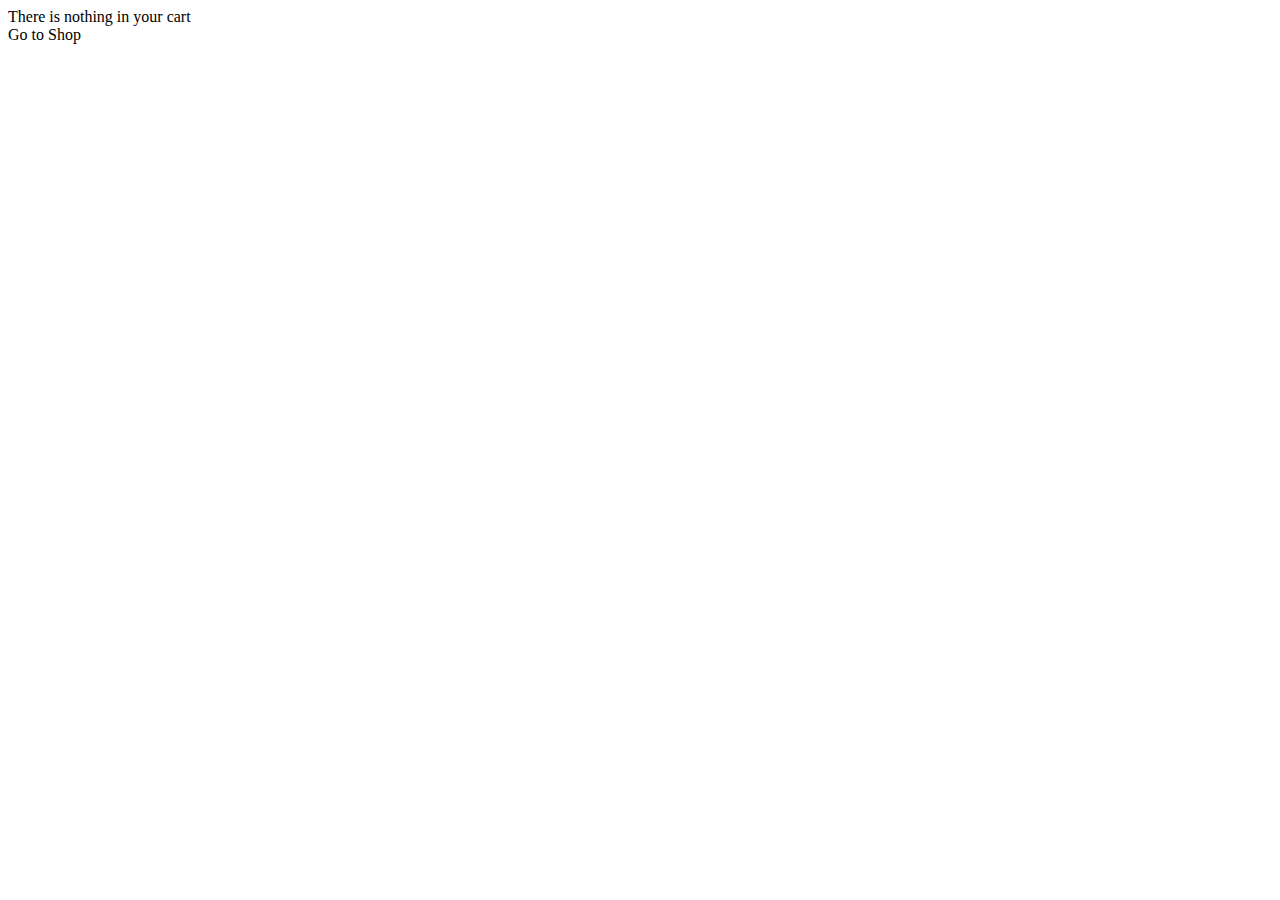
<file: src/main/resources/templates/cart.html>
<!DOCTYPE html>
<html lang="en" xmlns:th="http://www.thymeleaf.org">
<head>
    <meta charset="UTF-8">
    <title>Your cart</title>
</head>
<body>
<div th:if="${cart.getProductsInCart().size() == 0}">
    There is nothing in your cart
    <br>
    <a th:href="@{/}">Go to Shop</a>
</div>
<div th:unless="${cart.getProductsInCart().size() == 0}" th:each="item : ${cart.getProductsInCart()}">
    <span th:text="${item.getId()}"></span>
    <span th:text="${item.getTitle()}"></span>
    <span th:text="${item.getCost()}"></span>
</div>

</body>
</html>
</file>
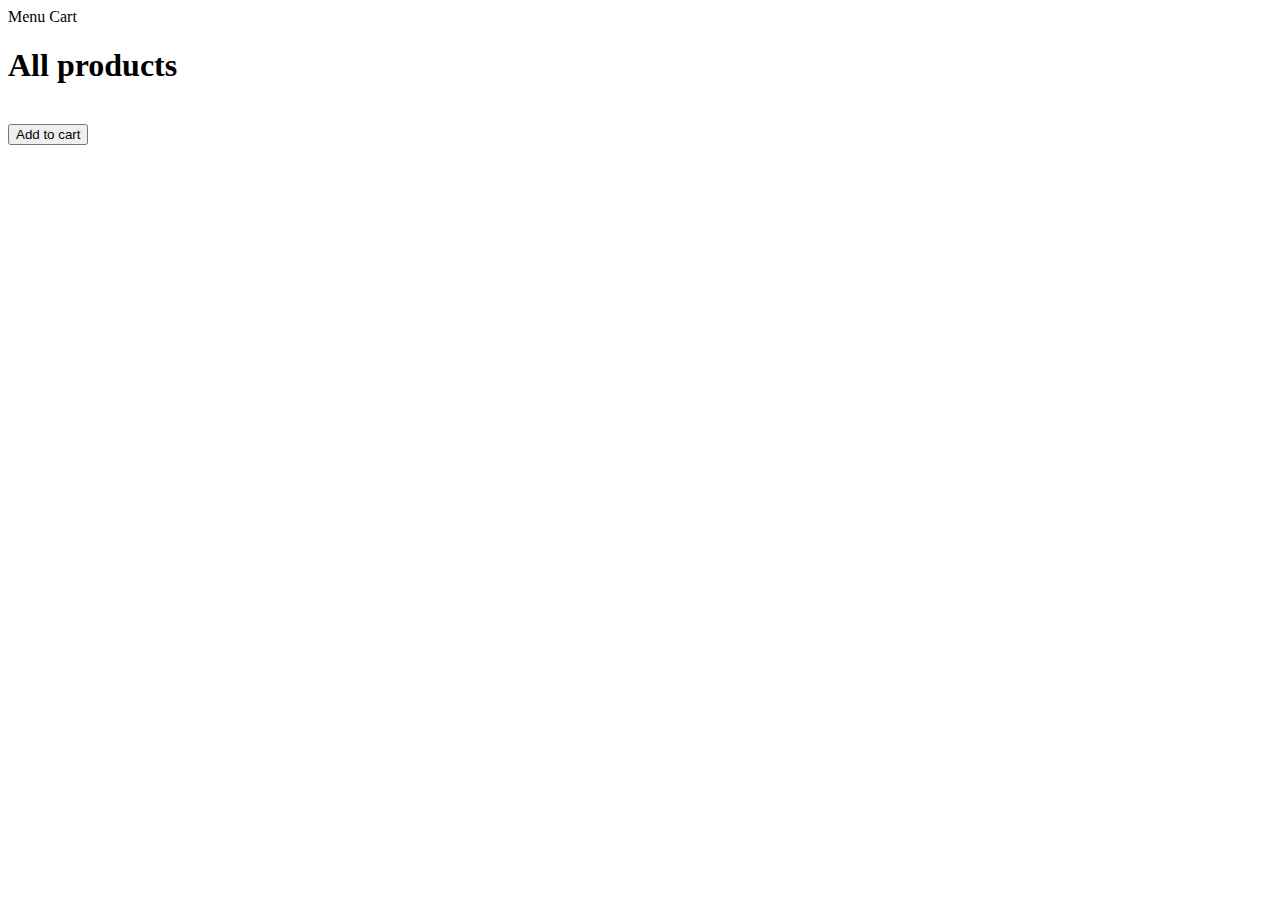
<file: src/main/resources/templates/products.html>
<!DOCTYPE html>
<html lang="en" xmlns:th="http://www.thymeleaf.org">
<head>
    <meta charset="UTF-8">
    <title>Title</title>
    <header>
        <a th:href="@{/}">Menu</a>
        <a th:href="@{/cart}">Cart</a>
    </header>
</head>
<body>
<h1>All products</h1>
<br>
<div th:each="item : ${items}" th:name="p">
<!--    <div th:name = "id = ${product.getId()}"></div>-->
<!--    <div th:with="productId=${product.getId()}"></div>-->
<div>    <span th:text="${item.getId()}"></span>
    <span th:text="${item.getTitle()}"></span>
    <span th:text="${item.getCost()}"></span>
    <button  name="add" type="submit"
             th:onclick="${inCart.addProductToCart(item.getId())}">Add to cart</button>
</div>
</div>
<!--data-th-object="${product.getId()}"-->
<!--th:action="@{/cart}"-->
<!--th:onclick="${inCart.addProductToCart(product.getId())}-->
</body>
</html>
</file>
